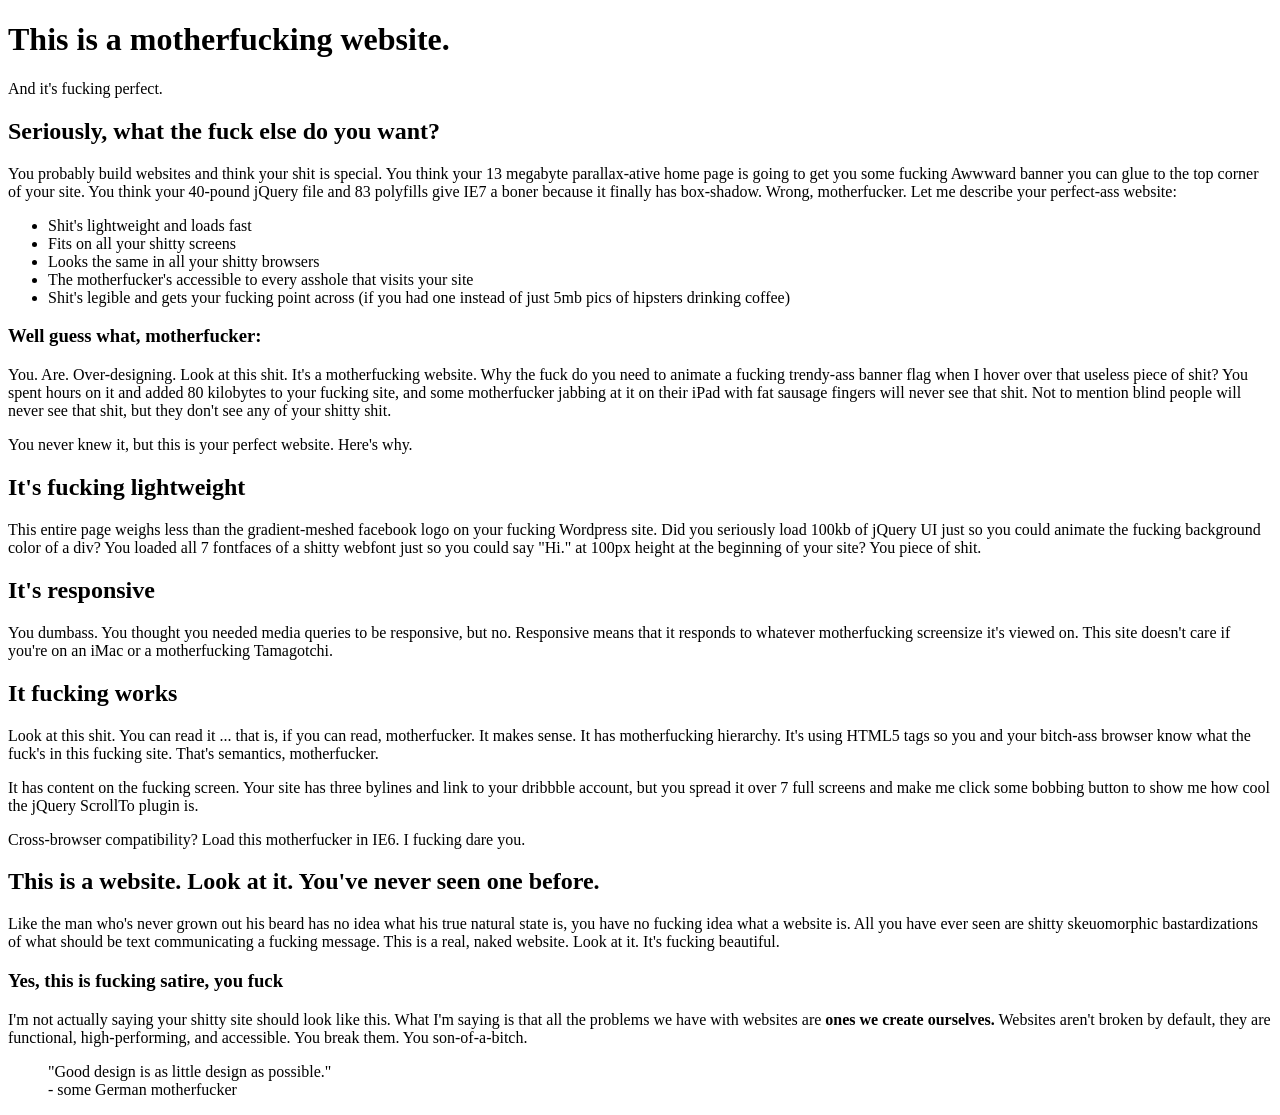
<file: index.html>
<!doctype html>
<html lang="en">
  <head>
    <meta charset="UTF-8" />
    <meta name="viewport" content="width=device-width, initial-scale=1.0" />
    <title>Motherfucking Website</title>
  </head>
  <body>
    <h1>This is a motherfucking website.</h1>
    <p>And it's fucking perfect.</p>
    <h2>Seriously, what the fuck else do you want?</h2>
    You probably build websites and think your shit is special. You think your
    13 megabyte parallax-ative home page is going to get you some fucking
    Awwward banner you can glue to the top corner of your site. You think your
    40-pound jQuery file and 83 polyfills give IE7 a boner because it finally
    has box-shadow. Wrong, motherfucker. Let me describe your perfect-ass
    website:
    <ul>
      <li>Shit's lightweight and loads fast</li>
      <li>Fits on all your shitty screens</li>
      <li>Looks the same in all your shitty browsers</li>
      <li>
        The motherfucker's accessible to every asshole that visits your site
      </li>
      <li>
        Shit's legible and gets your fucking point across (if you had one
        instead of just 5mb pics of hipsters drinking coffee)
      </li>
    </ul>
    <h3>Well guess what, motherfucker:</h3>
    <p>
      You. Are. Over-designing. Look at this shit. It's a motherfucking website.
      Why the fuck do you need to animate a fucking trendy-ass banner flag when
      I hover over that useless piece of shit? You spent hours on it and added
      80 kilobytes to your fucking site, and some motherfucker jabbing at it on
      their iPad with fat sausage fingers will never see that shit. Not to
      mention blind people will never see that shit, but they don't see any of
      your shitty shit.
    </p>
    You never knew it, but this is your perfect website. Here's why.
    <h2>It's fucking lightweight</h2>
    <p>
      This entire page weighs less than the gradient-meshed facebook logo on
      your fucking Wordpress site. Did you seriously load 100kb of jQuery UI
      just so you could animate the fucking background color of a div? You
      loaded all 7 fontfaces of a shitty webfont just so you could say "Hi." at
      100px height at the beginning of your site? You piece of shit.
    </p>
    <h2>It's responsive</h2>
    <p>
      You dumbass. You thought you needed media queries to be responsive, but
      no. Responsive means that it responds to whatever motherfucking screensize
      it's viewed on. This site doesn't care if you're on an iMac or a
      motherfucking Tamagotchi.
    </p>
    <h2>It fucking works</h2>
    <p>
      Look at this shit. You can read it ... that is, if you can read,
      motherfucker. It makes sense. It has motherfucking hierarchy. It's using
      HTML5 tags so you and your bitch-ass browser know what the fuck's in this
      fucking site. That's semantics, motherfucker.
    </p>
    <p>
      It has content on the fucking screen. Your site has three bylines and link
      to your dribbble account, but you spread it over 7 full screens and make
      me click some bobbing button to show me how cool the jQuery ScrollTo
      plugin is.
    </p>
    Cross-browser compatibility? Load this motherfucker in IE6. I fucking dare
    you.
    <h2>This is a website. Look at it. You've never seen one before.</h2>
    <p>
      Like the man who's never grown out his beard has no idea what his true
      natural state is, you have no fucking idea what a website is. All you have
      ever seen are shitty skeuomorphic bastardizations of what should be text
      communicating a fucking message. This is a real, naked website. Look at
      it. It's fucking beautiful.
    </p>
    <h3>Yes, this is fucking satire, you fuck</h3>
    <p>
      I'm not actually saying your shitty site should look like this. What I'm
      saying is that all the problems we have with websites are
      <strong>ones we create ourselves.</strong> Websites aren't broken by
      default, they are functional, high-performing, and accessible. You break
      them. You son-of-a-bitch.
    </p>
    <blockquote>
      "Good design is as little design as possible." <br />- some German
      motherfucker
    </blockquote>
  </body>
</html>
</file>
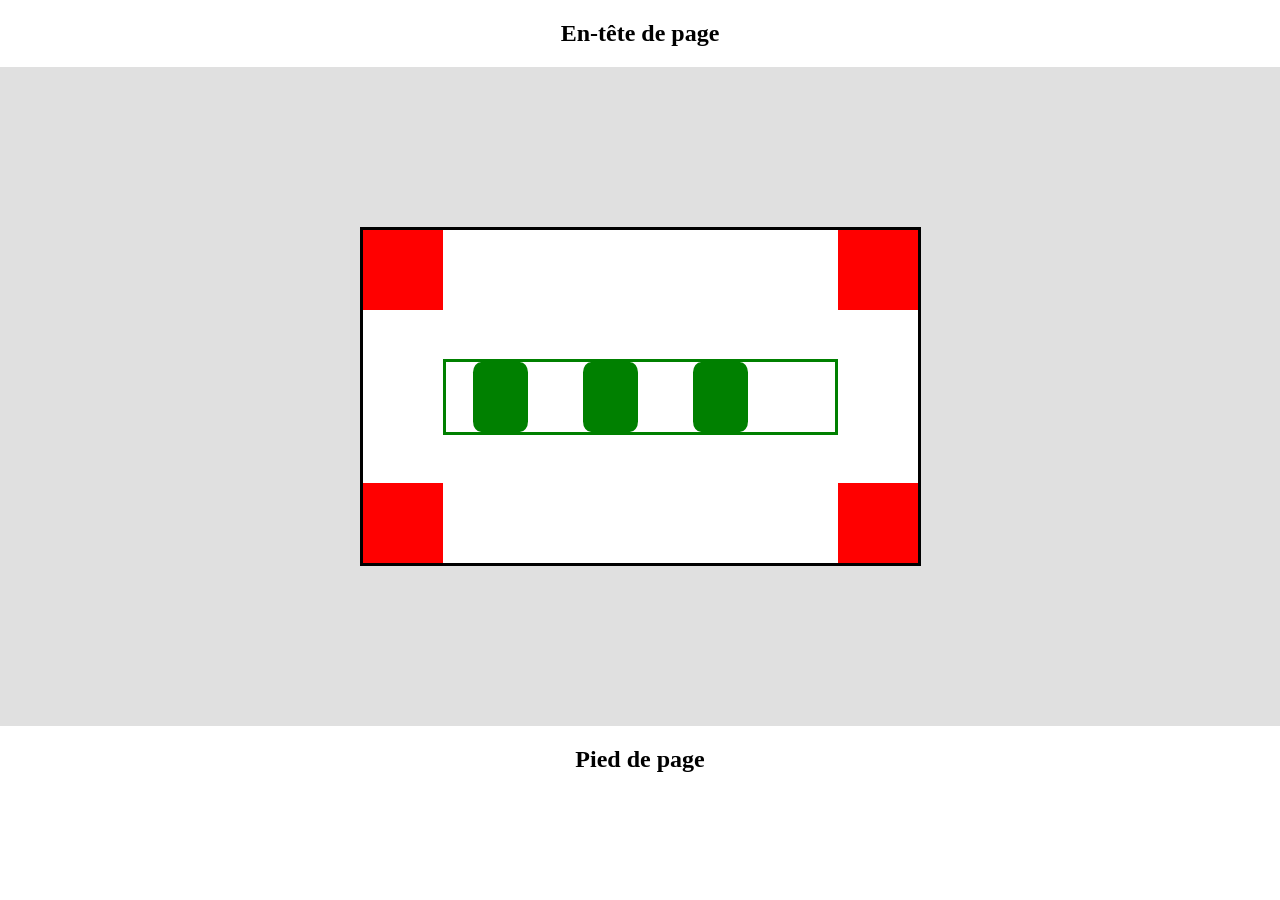
<file: tp3/index.html>
<!DOCTYPE html>
<html lang="fr">
<head>
  <meta charset="UTF-8">
  <meta name="viewport" content="width=device-width, initial-scale=1.0">
  <title>Position</title>
  <link rel="stylesheet" href="style.css">
</head>
<body>

  <header>
    <h2>En-tête de page</h2>
  </header>

  <main>
    <div class="rectangle">

      <div class="colonne">
        <div class="rouge"></div>
        <div class="rouge"></div>
      </div>

      <div class="milieu">
  <div class="demi-blanc"></div>
  <div class="vert"></div>
  <div class="blanc"></div>
  <div class="vert"></div>
  <div class="blanc"></div>
  <div class="vert"></div>
  <div class="demi-blanc"></div>
</div>

      <div class="colonne">
        <div class="rouge"></div>
        <div class="rouge"></div>
      </div>

    </div>
  </main>

  <footer>
    <h2>Pied de page</h2>
  </footer>

</body>
</html>
</file>
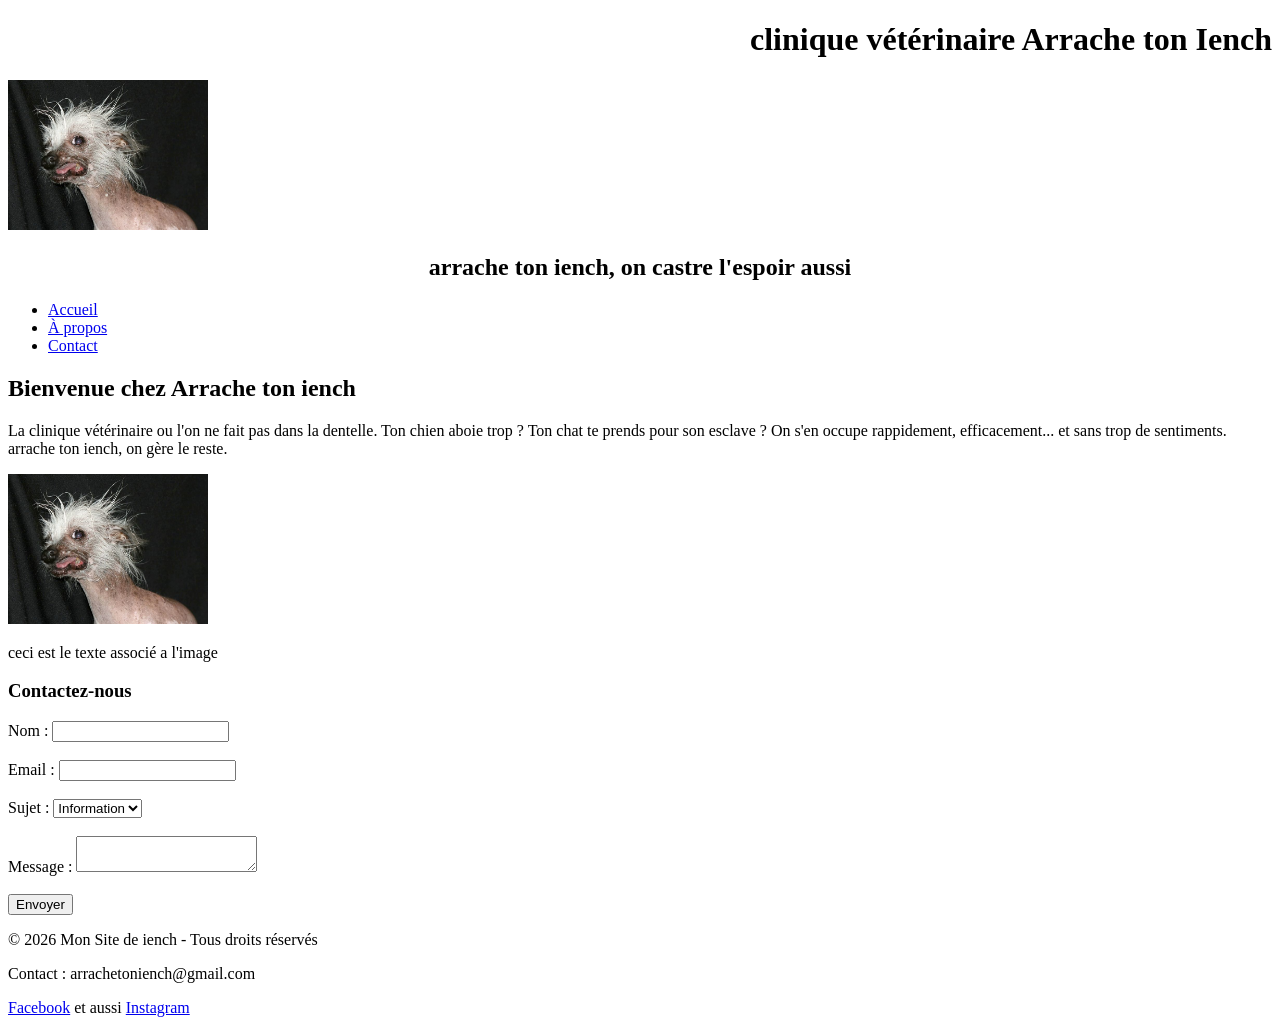
<file: index2.html>
<!doctype html>
<html lang="en">
  <head>
    <meta charset="UTF-8" />
    <meta name="viewport" content="width=device-width, initial-scale=1.0" />
    <title>Arrache-ton-Iench</title>
  </head>
  <body>
    <header>
      <h1 align="right">clinique vétérinaire Arrache ton Iench</h1>
      <img
        class="logo"
        src="logo vétérinaire.jpeg"
        width="200"
        height="150"
        alt="Logo de la clinique vétérinaire"
      />
      <h2 align="center">arrache ton iench, on castre l'espoir aussi</h2>
      <nav class="menu">
        <ul>
          <li><a href="#Accueil">Accueil</a></li>
          <li><a href="#Apropos">À propos</a></li>
          <li><a href="#Contact">Contact</a></li>
        </ul>
      </nav>
    </header>
    <main>
      <h2>Bienvenue chez Arrache ton iench</h2>
      <p>
        La clinique vétérinaire ou l'on ne fait pas dans la dentelle. Ton chien
        aboie trop ? Ton chat te prends pour son esclave ? On s'en occupe
        rappidement, efficacement... et sans trop de sentiments. arrache ton
        iench, on gère le reste.
      </p>
      <img
        class="logo"
        src="logo vétérinaire.jpeg"
        width="200"
        height="150"
        alt="une image du iench a sauver"
      />
      <p>ceci est le texte associé a l'image</p>
      <form>
        <h3>Contactez-nous</h3>
        <label>Nom : <input type="text" /></label><br /><br />
        <label>Email : <input type="email" /></label><br /><br />
        <label
          >Sujet :
          <select>
            <option>Information</option>
            <option>Support</option>
            <option>Autre</option>
          </select></label
        ><br /><br />
        <label>Message : <textarea></textarea></label><br /><br />
        <button>Envoyer</button>
      </form>
      <footer>
        <p>© 2026 Mon Site de iench - Tous droits réservés</p>
        <p>Contact : arrachetoniench@gmail.com</p>
        <p><a href="#">Facebook</a> et aussi <a href="#">Instagram</a></p>
      </footer>
    </main>
  </body>
</html>
</file>
<file: tp3/style.css>
/* --- LAYOUT GÉNÉRAL --- */
body {
  margin: 0;
  min-height: 100vh;
  display: flex;
  flex-direction: column;
}

/* --- HEADER --- */
header {
  text-align: center;
}

/* --- BANDEAU GRIS --- */
main {
  background-color: #e0e0e0;
  flex: 3;
  display: flex;
  justify-content: center;
  align-items: center;
}

/* --- FOOTER --- */
footer {
  flex: 1;
  text-align: center;
}

/* --- LE GRAND RECTANGLE --- */
.rectangle {
  width: 555px;
  height: 333px;
  background-color: white;
  border: 3px solid black;
  display: flex;
  justify-content: space-between;
  align-items: center;
}

/* --- COLONNES ROUGE --- */
.colonne {
  display: flex;
  flex-direction: column;
  justify-content: space-between;  
  height: 100%;
  padding: 0;                     
}

.rouge {
  width: 80px;
  height: 80px;
  background-color: red;
}

/* --- PETIT RECTANGLE DU MILIEU --- */
.milieu {
  display: flex;
  flex-direction: row;
  border: 3px solid green;
  height: 70px;
  width: 700px;       
}

.blanc {
  width: 55px;       
  height: 100%;
  background-color: white;
  border-radius: 15%;
}

.vert {
  width: 55px;
  height: 100%;
  background-color: green;
    border-radius: 15%;
}

.demi-blanc {
  width: 27.5px;      
  height: 100%;
  background-color: white;

}
</file>
